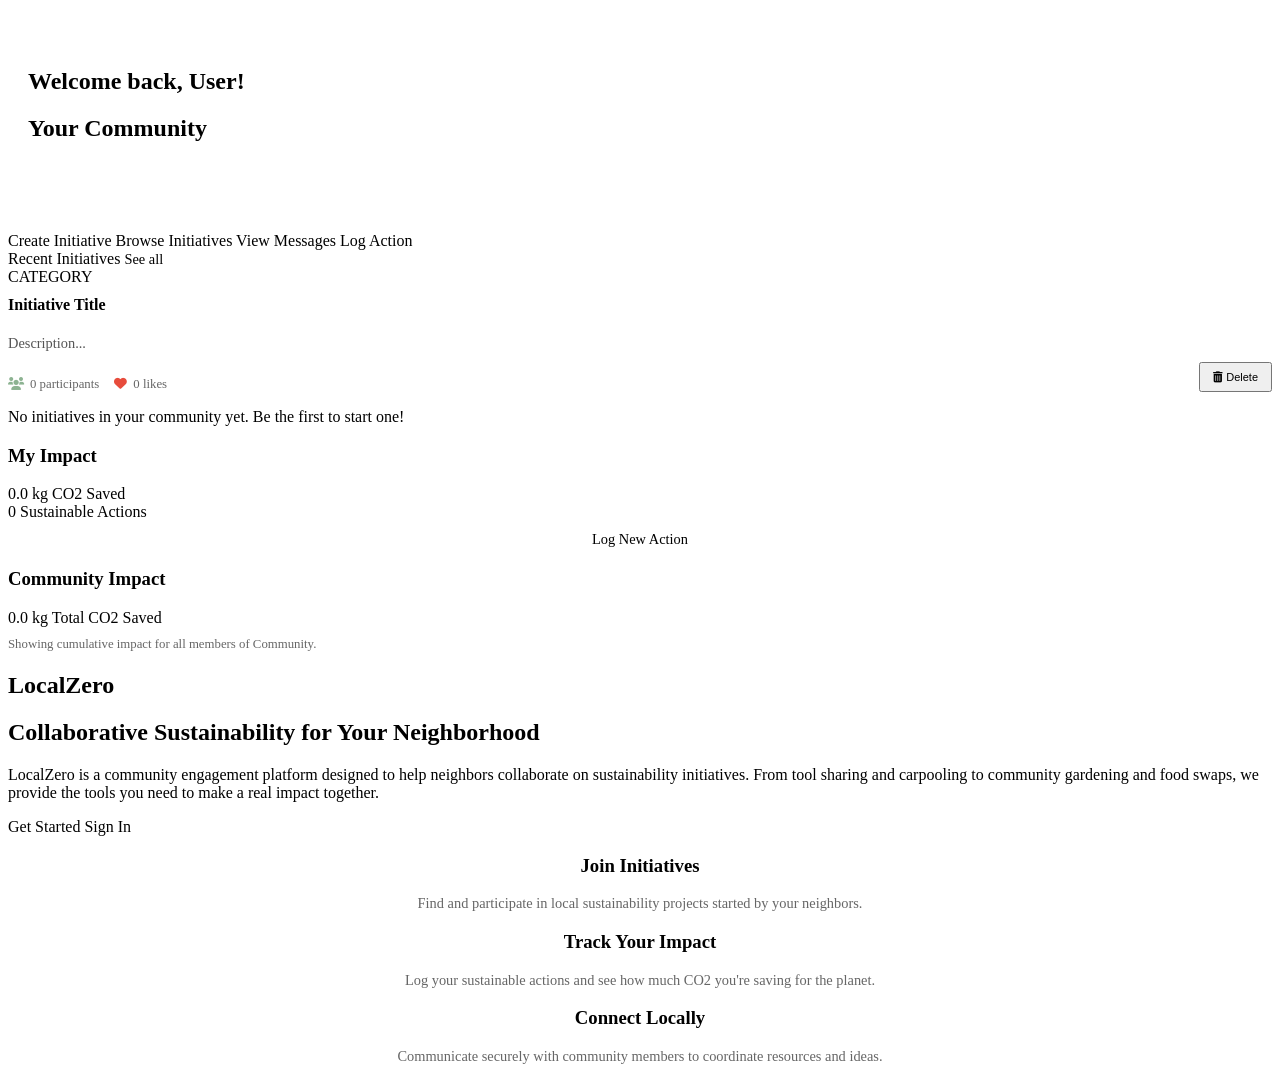
<file: src/main/resources/templates/index.html>
<!DOCTYPE html>
<html lang="en" xmlns:th="http://www.thymeleaf.org" xmlns:sec="http://www.thymeleaf.org/extras/spring-security">
<head>
    <meta charset="UTF-8">
    <meta name="viewport" content="width=device-width, initial-scale=1.0">
    <title>LocalZero - Home Page</title>
    <link rel="stylesheet" href="https://cdnjs.cloudflare.com/ajax/libs/font-awesome/6.0.0/css/all.min.css">
    <link rel="stylesheet" th:href="@{/navbar.css}">
    <link rel="stylesheet" th:href="@{/styles.css}">
    <link rel="stylesheet" th:href="@{/css/messaging.css}">
    <meta name="_csrf" th:content="${_csrf.token}"/>
    <meta name="_csrf_header" th:content="${_csrf.headerName}"/>
</head>
<body>
<nav th:replace="~{fragments/navbar :: navbar}"></nav>

<div class="homepage-container">
    
    <!-- AUTHENTICATED VIEW -->
    <div sec:authorize="isAuthenticated()">
        <section class="hero-section" style="padding: 40px 20px; margin-bottom: 30px;">
            <h1>Welcome back, <span th:text="${username}">User</span>!</h1>
            <h2 th:text="${communityName}">Your Community</h2>
        </section>

        <div class="quick-actions">
            <a th:href="@{/initiatives/create}" class="btn-primary">Create Initiative</a>
            <a th:href="@{/initiatives}" class="btn-secondary">Browse Initiatives</a>
            <a th:href="@{/messages/inbox}" class="btn-secondary">View Messages</a>
            <a th:href="@{/actions/log}" class="btn-secondary">Log Action</a>
        </div>

        <div class="dashboard-layout">
            <main>
                <div class="section-title">
                    <span>Recent Initiatives</span>
                    <a th:href="@{/initiatives}" style="font-size: 0.9rem; color: var(--dark-green-color);">See all</a>
                </div>

                <div class="initiative-preview-list">
                    <div th:each="initiative : ${recentInitiatives}" 
                         class="mini-initiative-card" 
                         th:onclick="|window.location.href='@{/initiatives}'|">
                        
                        <span class="category-tag" th:text="${initiative.category.displayName}">CATEGORY</span>
                        <h4 th:text="${initiative.title}" style="margin-top: 10px;">Initiative Title</h4>
                        <p th:text="${#strings.abbreviate(initiative.description, 80)}" style="font-size: 0.9rem; color: #555; margin: 10px 0;">Description...</p>
                        
                        <div style="display: flex; justify-content: space-between; align-items: flex-end; margin-top: auto;">
                            <div class="stats" style="display: flex; gap: 15px;">
                                <div class="metric" style="display: flex; align-items: center; gap: 6px; font-size: 0.8rem; color: #666;">
                                    <i class="fas fa-users" style="color: #8DB392;"></i>
                                    <span th:text="${initiative.participants.size()} + ' participants'">0 participants</span>
                                </div>
                                <div class="metric" style="display: flex; align-items: center; gap: 6px; font-size: 0.8rem; color: #666;">
                                    <i class="fas fa-heart" style="color: #e74c3c;"></i>
                                    <span th:text="${initiative.likes.size()} + ' likes'">0 likes</span>
                                </div>
                            </div>

                            <!-- Admin Action (Delete) - Click propagation stopped to prevent redirection -->
                            <div class="admin-actions" 
                                 th:if="${initiative.createdBy?.username == #authentication.name or (#authorization.expression('hasRole(''REPRESENTATIVE'')') and initiative.community.id == #authentication.principal.communityId)}"
                                 onclick="event.stopPropagation();">
                                <form th:action="@{/initiatives/{id}/delete(id=${initiative.id})}" method="post"
                                      onsubmit="return confirm('Vill du verkligen ta bort detta initiativ?');" 
                                      style="margin: 0;">
                                    <button type="submit" class="btn-admin-action delete" style="height: 30px; padding: 0 12px; font-size: 11px; min-width: auto;">
                                        <i class="fas fa-trash-alt"></i>
                                        <span>Delete</span>
                                    </button>
                                </form>
                            </div>
                        </div>
                    </div>
                    
                    <div th:if="${#lists.isEmpty(recentInitiatives)}" class="empty-state">
                        <p>No initiatives in your community yet. Be the first to start one!</p>
                    </div>
                </div>
            </main>

            <aside>
                <div class="impact-card">
                    <h3>My Impact</h3>
                    <div class="impact-stat">
                        <span class="stat-value"><span th:text="${#numbers.formatDecimal(totalCarbonSaving, 1, 1)}">0.0</span> kg</span>
                        <span class="stat-label">CO2 Saved</span>
                    </div>
                    <div class="impact-stat">
                        <span class="stat-value" th:text="${totalActions}">0</span>
                        <span class="stat-label">Sustainable Actions</span>
                    </div>
                    <a th:href="@{/actions/log}" class="btn-primary" style="display: block; text-align: center; margin-top: 10px; font-size: 0.9rem;">Log New Action</a>
                </div>

                <div class="impact-card" th:if="${isRepresentative}" style="margin-top: 20px; border-color: var(--dark-green-color);">
                    <h3>Community Impact</h3>
                    <div class="impact-stat">
                        <span class="stat-value" style="color: var(--dark-green-color);"><span th:text="${#numbers.formatDecimal(communityCarbonSaving, 1, 1)}">0.0</span> kg</span>
                        <span class="stat-label">Total CO2 Saved</span>
                    </div>
                    <p style="font-size: 0.8rem; color: #666; margin-top: 10px;">Showing cumulative impact for all members of <span th:text="${communityName}">Community</span>.</p>
                </div>
            </aside>
        </div>
    </div>

    <!-- UNAUTHENTICATED VIEW -->
    <div sec:authorize="!isAuthenticated()" class="guest-landing">
        <section class="hero-section">
            <h1>LocalZero</h1>
            <h2>Collaborative Sustainability for Your Neighborhood</h2>
            
            <div class="about-text">
                <p>LocalZero is a community engagement platform designed to help neighbors collaborate on sustainability initiatives. From tool sharing and carpooling to community gardening and food swaps, we provide the tools you need to make a real impact together.</p>
            </div>

            <div class="cta-buttons">
                <a th:href="@{/auth/register}" class="btn-primary">Get Started</a>
                <a th:href="@{/auth/login}" class="btn-secondary">Sign In</a>
            </div>
        </section>

        <div class="dashboard-layout" style="grid-template-columns: repeat(auto-fit, minmax(300px, 1fr));">
            <div class="impact-card" style="text-align: center;">
                <h3>Join Initiatives</h3>
                <p style="font-size: 0.9rem; color: #666;">Find and participate in local sustainability projects started by your neighbors.</p>
            </div>
            <div class="impact-card" style="text-align: center;">
                <h3>Track Your Impact</h3>
                <p style="font-size: 0.9rem; color: #666;">Log your sustainable actions and see how much CO2 you're saving for the planet.</p>
            </div>
            <div class="impact-card" style="text-align: center;">
                <h3>Connect Locally</h3>
                <p style="font-size: 0.9rem; color: #666;">Communicate securely with community members to coordinate resources and ideas.</p>
            </div>
        </div>
    </div>

</div>

</body>
</html>
</file>
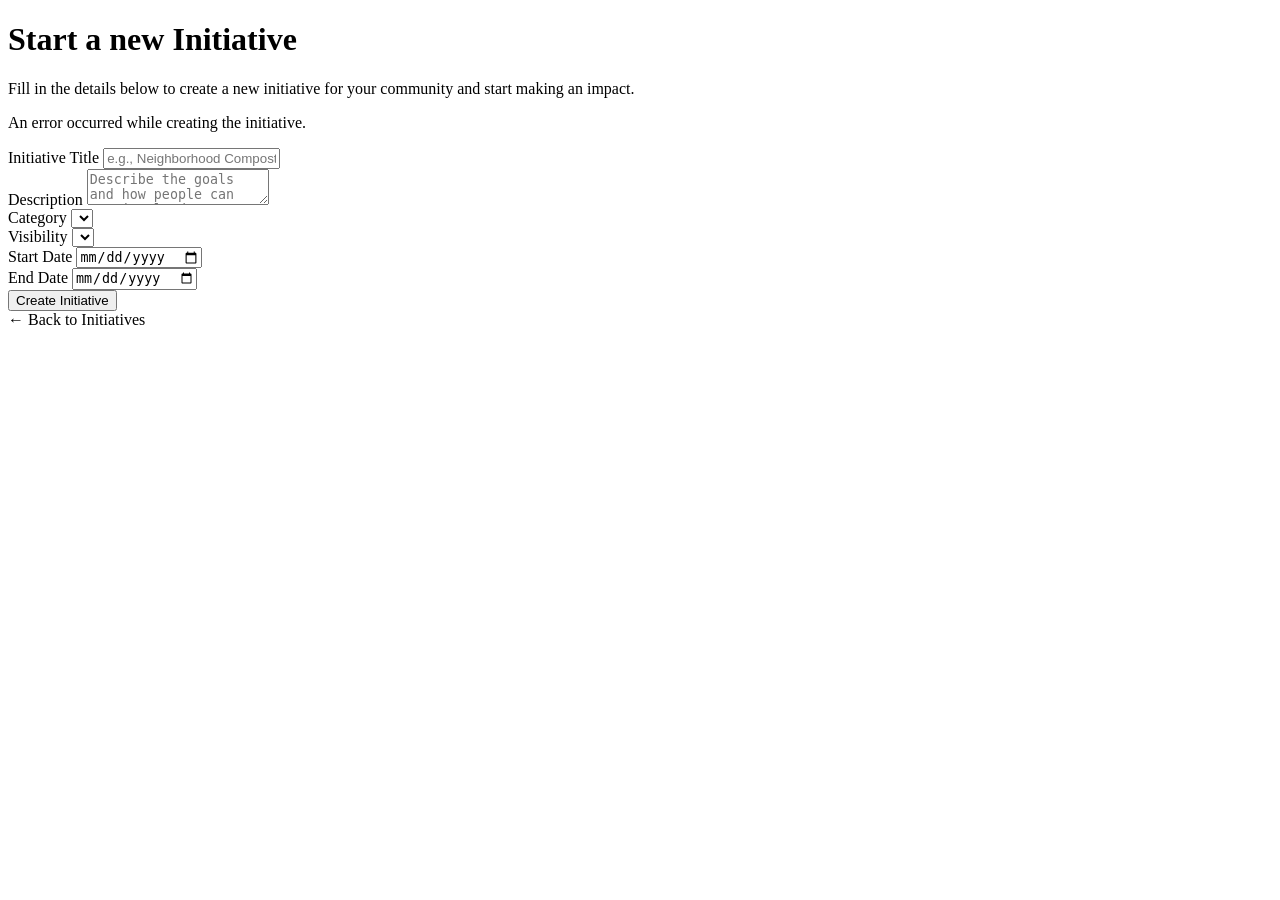
<file: src/main/resources/templates/create-initiative.html>
<!DOCTYPE html>
<html xmlns:th="http://www.thymeleaf.org" lang="en">
<head>
    <meta charset="UTF-8">
    <meta name="viewport" content="width=device-width, initial-scale=1.0">
    <title>Start a new Initiative - LocalZero</title>
    <link rel="stylesheet" href="https://cdnjs.cloudflare.com/ajax/libs/font-awesome/6.0.0/css/all.min.css">
    <link rel="stylesheet" th:href="@{/styles.css}">
    <link rel="stylesheet" th:href="@{/navbar.css}">
    <link rel="stylesheet" th:href="@{/css/messaging.css}">
    <link rel="preconnect" href="https://fonts.googleapis.com">
    <link rel="preconnect" href="https://fonts.gstatic.com" crossorigin>
    <link href="https://fonts.googleapis.com/css2?family=Inter:wght@300;400;500;600&display=swap" rel="stylesheet">
    <meta name="_csrf" th:content="${_csrf.token}"/>
    <meta name="_csrf_header" th:content="${_csrf.headerName}"/>
</head>
<body>
<nav th:replace="~{fragments/navbar :: navbar}"></nav>

<div class="initiative-form-container">
    <h1>Start a new Initiative</h1>
    <p class="description-text">Fill in the details below to create a new initiative for your community and start making an impact.</p>

    <div th:if="${param.error}" class="error-container">
        <p th:text="${param.error}">An error occurred while creating the initiative.</p>
    </div>

    <form th:action="@{/initiatives/create}" th:object="${initiativeDto}" method="post">
        <div class="form-group">
            <label for="title">Initiative Title</label>
            <input type="text" id="title" th:field="*{title}" placeholder="e.g., Neighborhood Composting" required>
        </div>

        <div class="form-group">
            <label for="description">Description</label>
            <textarea id="description" th:field="*{description}" placeholder="Describe the goals and how people can get involved..."
                      required></textarea>
        </div>

        <div class="form-row">
            <div class="form-group">
                <label for="category">Category</label>
                <select id="category" th:field="*{category}">
                    <option th:each="cat : ${T(se.mau.localzero.domain.Category).values()}"
                            th:value="${cat}" th:text="${cat.displayName}"></option>
                </select>
            </div>

            <div class="form-group">
                <label for="visibility">Visibility</label>
                <select id="visibility" th:field="*{visibility}" required>
                    <option th:each="vis : ${T(se.mau.localzero.domain.Visibility).values()}"
                            th:value="${vis}" th:text="${vis.displayName}"></option>
                </select>
            </div>
        </div>

        <div class="form-row">
            <div class="form-group">
                <label for="startDate">Start Date</label>
                <input type="date" id="startDate" th:field="*{startDate}" required>
            </div>
            <div class="form-group">
                <label for="endDate">End Date</label>
                <input type="date" id="endDate" th:field="*{endDate}" required>
            </div>
        </div>

        <button type="submit" class="btn-submit">Create Initiative</button>
    </form>
    
    <a th:href="@{/initiatives}" class="footer-link">← Back to Initiatives</a>
</div>

</body>
</html>
</file>
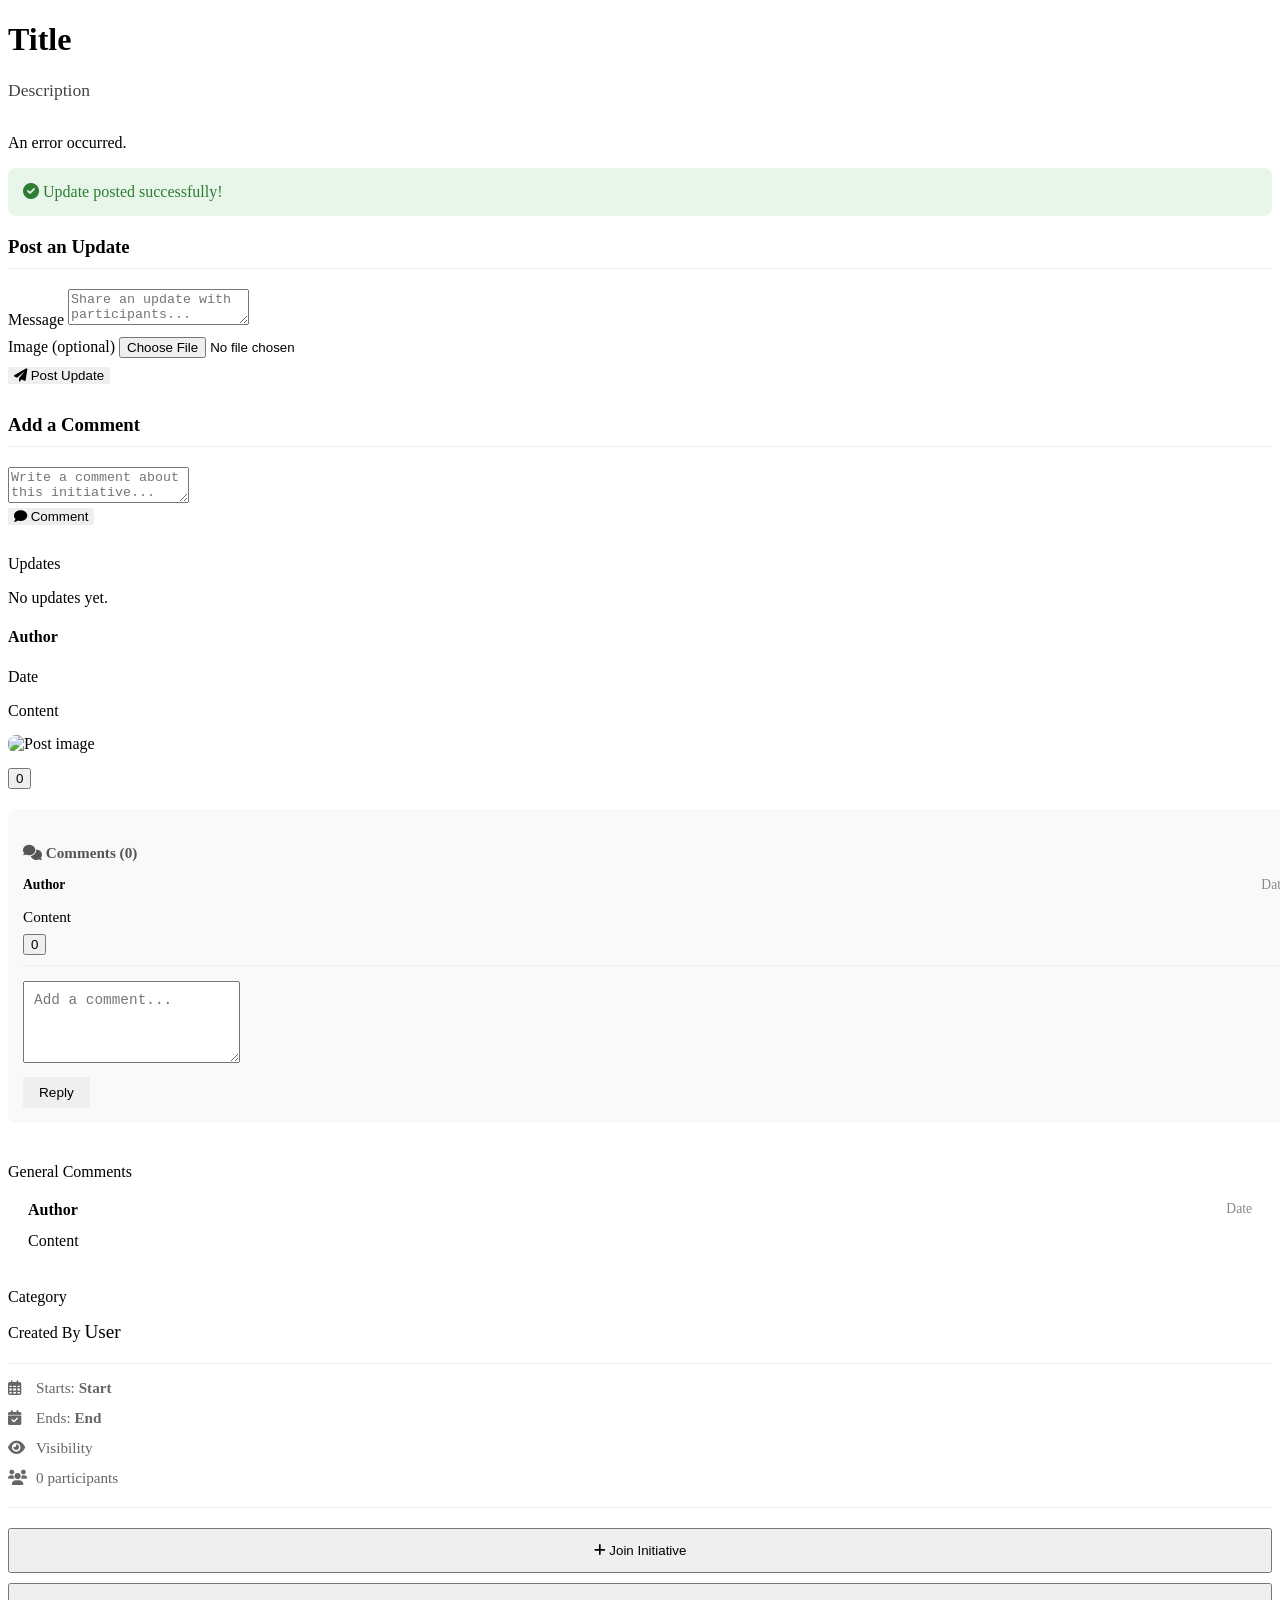
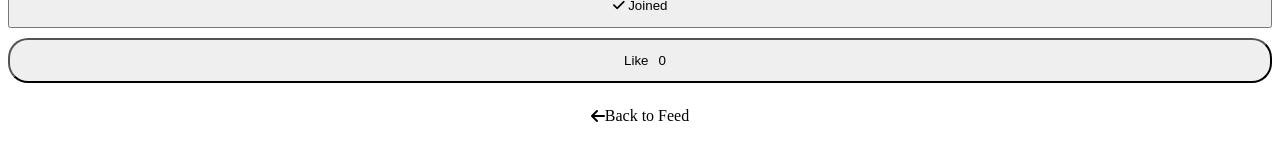
<file: src/main/resources/templates/initiative-detail.html>
<!DOCTYPE html>
<html xmlns:th="http://www.thymeleaf.org" lang="en">
<head>
    <meta charset="UTF-8">
    <meta name="viewport" content="width=device-width, initial-scale=1.0">
    <title th:text="${initiative.title}">Initiative Detail</title>
    <link rel="stylesheet" href="https://cdnjs.cloudflare.com/ajax/libs/font-awesome/6.0.0/css/all.min.css">
    <link rel="stylesheet" th:href="@{/navbar.css}">
    <link rel="stylesheet" th:href="@{/styles.css}">
    <link rel="stylesheet" th:href="@{/css/messaging.css}">
</head>
<body>
<div th:replace="~{fragments/navbar :: navbar}"></div>

<div class="homepage-container">
    <div class="dashboard-layout">
        <main>
            <div class="initiative-header-section" style="margin-bottom: 30px;">
                <h1 th:text="${initiative.title}" style="color: var(--dark-green-color); margin-bottom: 10px;">Title</h1>
                <p th:text="${initiative.description}" style="font-size: 1.1rem; line-height: 1.6; color: #444;">Description</p>
            </div>

            <div th:if="${param.error}" class="error-container">
                <p th:text="${param.error}">An error occurred.</p>
            </div>
            <div th:if="${param.posted}" class="success-message" style="background: #e8f5e9; color: #2e7d32; padding: 15px; border-radius: 8px; margin-bottom: 20px;">
                <p style="margin:0;"><i class="fas fa-check-circle"></i> Update posted successfully!</p>
            </div>

            <!-- Owner: Post an Update -->
            <div class="impact-card" th:if="${currentUser != null and initiative.createdBy == currentUser}" style="margin-bottom: 30px;">
                <h3 style="border-bottom: 1px solid #eee; padding-bottom: 10px; margin-bottom: 20px;">Post an Update</h3>
                <form th:action="@{/initiatives/{id}/posts(id=${initiative.id})}" th:object="${postDto}" method="post" enctype="multipart/form-data">
                    <div class="form-group">
                        <label for="content">Message</label>
                        <textarea id="content" th:field="*{content}" placeholder="Share an update with participants..." required maxlength="5000"></textarea>
                    </div>
                    <div class="form-group">
                        <label for="image">Image (optional)</label>
                        <input type="file" id="image" th:field="*{image}" accept="image/*" style="padding: 8px 0;">
                    </div>
                    <button type="submit" class="btn-primary" style="border:none; cursor:pointer; width: auto;">
                        <i class="fas fa-paper-plane"></i> Post Update
                    </button>
                </form>
            </div>

            <!-- Non-owner: Add a Comment on the initiative -->
            <div class="impact-card" th:if="${currentUser != null and initiative.createdBy != currentUser}" style="margin-bottom: 30px;">
                <h3 style="border-bottom: 1px solid #eee; padding-bottom: 10px; margin-bottom: 20px;">Add a Comment</h3>
                <form th:action="@{/initiatives/{id}/comments(id=${initiative.id})}" method="post">
                    <div class="form-group">
                        <textarea name="content" placeholder="Write a comment about this initiative..." required maxlength="3000"></textarea>
                    </div>
                    <button type="submit" class="btn-primary" style="border:none; cursor:pointer; width: auto;">
                        <i class="fas fa-comment"></i> Comment
                    </button>
                </form>
            </div>

            <!-- Updates feed -->
            <div class="posts-feed">
                <div class="section-title">
                    <span>Updates</span>
                </div>
                
                <div th:if="${#lists.isEmpty(posts)}" class="empty-state">
                    <p>No updates yet.</p>
                </div>

                <div th:each="post : ${posts}" class="initiative-card" style="max-width: none; margin-bottom: 25px;">
                    <div class="card-header">
                        <div class="header-text">
                            <h4 th:text="${post.author.username}">Author</h4>
                            <p class="meta-info" th:text="${#temporals.format(post.createdAt, 'dd MMMM yyyy HH:mm')}">Date</p>
                        </div>
                    </div>
                    <div class="card-body">
                        <p th:text="${post.content}" style="white-space: pre-wrap; margin-bottom: 15px;">Content</p>
                        <img th:if="${post.imageData != null}" th:src="@{/posts/{id}/image(id=${post.id})}" 
                             class="post-image" alt="Post image" style="max-width: 100%; border-radius: 8px; margin-bottom: 15px;">
                    </div>

                    <div class="card-footer" style="flex-direction: column; align-items: flex-start;">
                        <div class="engagement">
                            <form th:action="@{/initiatives/{iid}/posts/{pid}/likes(iid=${initiative.id},pid=${post.id})}" method="post" class="like-form">
                                <button type="submit" class="like-btn" th:classappend="${likedPostIds != null && likedPostIds.contains(post.id)} ? 'liked' : ''">
                                    <i th:class="${likedPostIds != null && likedPostIds.contains(post.id)} ? 'fas fa-thumbs-up' : 'far fa-thumbs-up'"></i>
                                    <span class="like-count" th:text="${#sets.size(post.likes)}">0</span>
                                </button>
                            </form>
                        </div>

                        <div class="comments-section" style="width: 100%; margin-top: 20px; background: #f9f9f9; padding: 15px; border-radius: 8px;">
                            <h4 style="font-size: 0.95rem; margin-bottom: 15px; color: #555;">
                                <i class="fas fa-comments"></i> Comments (<span th:text="${#sets.size(post.comments)}">0</span>)
                            </h4>
                            
                            <div th:each="comment : ${post.comments}" class="comment-item" style="margin-bottom: 15px; padding-bottom: 10px; border-bottom: 1px solid #eee;">
                                <div class="comment-meta" style="font-size: 0.85rem; display: flex; justify-content: space-between; margin-bottom: 5px;">
                                    <strong th:text="${comment.author.username}" style="color: var(--dark-green-color);">Author</strong>
                                    <span th:text="${#temporals.format(comment.createdAt, 'dd MMM HH:mm')}" style="color: #888;">Date</span>
                                </div>
                                <p th:text="${comment.content}" style="font-size: 0.95rem; margin-bottom: 8px;">Content</p>
                                <form th:action="@{/initiatives/{iid}/posts/{pid}/comments/{cid}/likes(iid=${initiative.id},pid=${post.id},cid=${comment.id})}" method="post" class="like-form">
                                    <button type="submit" class="like-btn small" th:classappend="${likedCommentIds != null && likedCommentIds.contains(comment.id)} ? 'liked' : ''">
                                        <i th:class="${likedCommentIds != null && likedCommentIds.contains(comment.id)} ? 'fas fa-thumbs-up' : 'far fa-thumbs-up'"></i>
                                        <span class="like-count" th:text="${commentLikeCounts != null ? commentLikeCounts.get(comment.id) : 0}">0</span>
                                    </button>
                                </form>
                            </div>

                            <form th:if="${currentUser != null}" th:action="@{/initiatives/{iid}/posts/{pid}/comments(iid=${initiative.id},pid=${post.id})}" method="post" style="margin-top: 15px;">
                                <div class="form-group" style="margin-bottom: 10px;">
                                    <textarea name="content" placeholder="Add a comment..." required maxlength="3000" style="min-height: 60px; font-size: 0.9rem; padding: 10px;"></textarea>
                                </div>
                                <button type="submit" class="btn-primary" style="padding: 8px 16px; font-size: 0.85rem; border:none; cursor:pointer; width: auto;">Reply</button>
                            </form>
                        </div>
                    </div>
                </div>
            </div>

            <!-- Initiative Comments (visible to everyone) -->
            <div class="initiative-comments-feed" th:if="${!#lists.isEmpty(initiativeComments)}">
                <div class="section-title" style="margin-top: 40px;">
                    <span>General Comments</span>
                </div>
                <div th:each="comment : ${initiativeComments}" class="impact-card" style="margin-bottom: 15px; padding: 20px;">
                    <div style="display: flex; justify-content: space-between; margin-bottom: 10px;">
                        <strong th:text="${comment.author.username}" style="color: var(--dark-green-color);">Author</strong>
                        <span th:text="${#temporals.format(comment.createdAt, 'dd MMMM yyyy HH:mm')}" style="font-size: 0.85rem; color: #888;">Date</span>
                    </div>
                    <p th:text="${comment.content}" style="margin: 0; line-height: 1.5;">Content</p>
                </div>
            </div>
        </main>

        <aside>
            <div class="impact-card">
                <div class="category-tag" th:text="${initiative.category}" style="margin-bottom: 15px;">Category</div>
                
                <div class="impact-stat" style="margin-top: 10px;">
                    <span class="stat-label">Created By</span>
                    <span class="stat-value" style="font-size: 1.2rem;" th:text="${initiative.createdBy.username}">User</span>
                </div>

                <div class="initiative-details-list" style="margin: 20px 0; border-top: 1px solid #eee; padding-top: 15px;">
                    <div style="display: flex; align-items: center; gap: 10px; margin-bottom: 12px; color: #666; font-size: 0.95rem;">
                        <i class="far fa-calendar-alt" style="width: 18px; color: var(--light-green-color);"></i>
                        <span>Starts: <strong th:text="${initiative.startDate}">Start</strong></span>
                    </div>
                    <div style="display: flex; align-items: center; gap: 10px; margin-bottom: 12px; color: #666; font-size: 0.95rem;">
                        <i class="fas fa-calendar-check" style="width: 18px; color: var(--light-green-color);"></i>
                        <span>Ends: <strong th:text="${initiative.endDate}">End</strong></span>
                    </div>
                    <div style="display: flex; align-items: center; gap: 10px; margin-bottom: 12px; color: #666; font-size: 0.95rem;">
                        <i class="fas fa-eye" style="width: 18px; color: var(--light-green-color);"></i>
                        <span th:text="${initiative.visibility}">Visibility</span>
                    </div>
                    <div style="display: flex; align-items: center; gap: 10px; margin-bottom: 12px; color: #666; font-size: 0.95rem;">
                        <i class="fas fa-users" style="width: 18px; color: var(--light-green-color);"></i>
                        <span th:text="${#sets.size(initiative.participants)} + ' participants'">0 participants</span>
                    </div>
                </div>

                <div class="sidebar-actions" style="display: flex; flex-direction: column; gap: 10px; margin-top: 20px; border-top: 1px solid #eee; padding-top: 20px;">
                    <!-- Join/Leave Form -->
                    <form th:if="${currentUser != null and !#sets.contains(initiative.participants, currentUser) and initiative.createdBy != currentUser}"
                          th:action="@{/initiatives/{id}/join(id=${initiative.id})}" method="post" style="width: 100%;">
                        <button type="submit" class="btn-join-action" style="width: 100%; height: 45px;">
                            <i class="fas fa-plus"></i> Join Initiative
                        </button>
                    </form>
                    <form th:if="${currentUser != null and #sets.contains(initiative.participants, currentUser)}"
                          th:action="@{/initiatives/{id}/leave(id=${initiative.id})}" method="post" style="width: 100%;">
                        <button type="submit" class="btn-join-action joined" style="width: 100%; height: 45px;">
                            <i class="fas fa-check"></i> <span>Joined</span>
                        </button>
                    </form>

                    <!-- Like Form -->
                    <form th:action="@{/initiatives/{id}/likes(id=${initiative.id})}" method="post" class="like-form" style="width: 100%;">
                        <button type="submit" class="btn-secondary" th:classappend="${userLikedInitiative != null && userLikedInitiative} ? 'liked' : ''" 
                                style="width: 100%; height: 45px; display: flex; justify-content: center; align-items: center; gap: 10px; cursor: pointer; border-radius: 20px;">
                            <i th:class="${userLikedInitiative != null && userLikedInitiative} ? 'fas fa-thumbs-up' : 'far fa-thumbs-up'"></i>
                            <span th:text="${userLikedInitiative != null && userLikedInitiative} ? 'Liked' : 'Like'">Like</span>
                            <span class="like-count" th:text="${initiativeLikeCount}">0</span>
                        </button>
                    </form>

                    <a th:href="@{/initiatives}" class="btn-secondary" style="width: 100%; height: 45px; display: flex; justify-content: center; align-items: center; text-decoration: none; border-radius: 20px; box-sizing: border-box;">
                        <i class="fas fa-arrow-left"></i> Back to Feed
                    </a>
                </div>
            </div>
        </aside>
    </div>
</div>
</body>
</html>
</file>
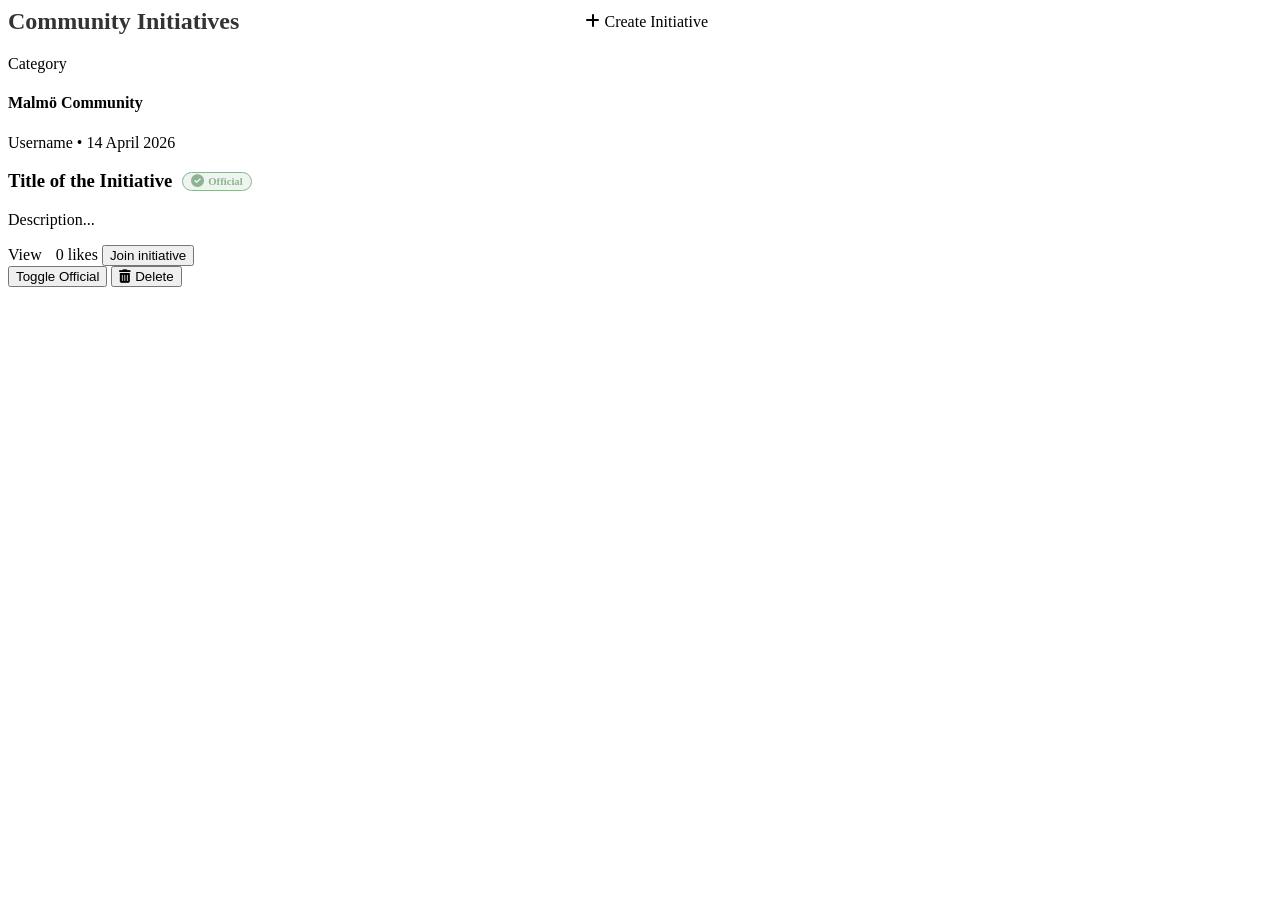
<file: src/main/resources/templates/initiative-list.html>
<!DOCTYPE html>
<html xmlns:th="http://www.thymeleaf.org">
<head>
    <meta charset="UTF-8">
    <title>Community Feed - LocalZero</title>
    <link rel="stylesheet" th:href="@{/styles.css}">
    <link rel="stylesheet" th:href="@{/navbar.css}">
    <link rel="stylesheet" th:href="@{/css/messaging.css}">
    <link rel="stylesheet" href="https://cdnjs.cloudflare.com/ajax/libs/font-awesome/6.0.0/css/all.min.css">

    <meta name="_csrf" th:content="${_csrf.token}"/>
    <meta name="_csrf_header" th:content="${_csrf.headerName}"/>
    <script th:src="@{/js/initiative.js}" defer></script>
    <style>
        .official-badge {
            color: #8DB392;
            background: #f0f4f0;
            padding: 2px 8px;
            border-radius: 12px;
            font-size: 0.8rem;
            display: flex;
            align-items: center;
            gap: 4px;
            border: 1px solid #8DB392;
        }
    </style>
</head>
<body>
<nav th:replace="~{fragments/navbar :: navbar}"></nav>

<div class="initiatives-feed">
    <div class="section-header" style="width: 100%; max-width: 700px; display: flex; justify-content: space-between; align-items: center; margin-bottom: 20px;">
        <h2 style="margin: 0; color: #333;">Community Initiatives</h2>
        <a th:href="@{/initiatives/create}" class="btn-primary" style="text-decoration: none;">
            <i class="fas fa-plus"></i> Create Initiative
        </a>
    </div>

    <div th:each="init : ${initiatives}" class="initiative-card">
        <span class="category-tag" th:text="${init.category.displayName}">Category</span>
        <div class="card-header">
            <div class="header-text">
                <h4 th:text="${init.community.name}">Malmö Community</h4>
                <p class="meta-info">
                    <span th:text="${init.createdBy?.username}">Username</span> •
                    <span th:text="${#temporals.format(init.createdAt, 'dd MMMM yyyy')}">14 April 2026</span>
                </p>
            </div>
        </div>

        <div class="card-body">
            <h3 style="display: flex; align-items: center; gap: 10px;">
                <span th:text="${init.title}">Title of the Initiative</span>
                <span th:if="${init.official}" class="official-badge" title="Official Community Initiative">
                    <i class="fas fa-check-circle"></i>
                    <small>Official</small>
                </span>
            </h3>
            <p th:text="${init.description}">Description...</p>
        </div>

        <div class="card-footer">
            <div class="engagement">
                <a th:href="@{/initiatives/{id}(id=${init.id})}" class="btn-details" style="text-decoration: none; margin-right: 10px;">View</a>
               <span class="metric like-container" th:data-id="${init.id}" onclick="toggleLike(this)">
            <i th:class="${likedInitiativeIds != null && likedInitiativeIds.contains(init.id)} ? 'fas fa-thumbs-up heart-icon liked' : 'far fa-thumbs-up heart-icon'"></i>
            <span class="like-count" th:text="${init.likes.size()}">0</span> likes
       </span>

                <button th:class="${init.participants.contains(#authentication.principal.user) ? 'btn-join-action joined' : 'btn-join-action'}"
                        th:data-id="${init.id}" onclick="toggleJoin(this)">
                    <i th:class="${init.participants.contains(#authentication.principal.user) ? 'fas fa-check' : 'fas fa-plus'}"></i>
                    <span th:text="${init.participants.contains(#authentication.principal.user) ? 'Joined' : 'Join initiative'}">Join initiative</span>
                </button>

                <div class="admin-actions" th:if="${init.createdBy?.username == #authentication.name or (#authorization.expression('hasRole(''REPRESENTATIVE'')') and init.community.id == #authentication.principal.communityId)}">
                    <!-- Toggle Official (Only for Representatives) -->
                    <form th:if="${#authorization.expression('hasRole(''REPRESENTATIVE'')') and init.community.id == #authentication.principal.communityId}"
                          th:action="@{/initiatives/{id}/toggle-official(id=${init.id})}" method="post" style="display: inline;">
                        <button type="submit" class="btn-admin-action official">
                            <i th:class="${init.official ? 'fas fa-times-circle' : 'fas fa-check-circle'}"></i>
                            <span th:text="${init.official ? 'Unmark Official' : 'Mark Official'}">Toggle Official</span>
                        </button>
                    </form>

                    <form th:action="@{/initiatives/{id}/delete(id=${init.id})}" method="post"
                          onsubmit="return confirm('Vill du verkligen ta bort detta initiativ?');" style="display: inline;">
                        <button type="submit" class="btn-admin-action delete">
                            <i class="fas fa-trash-alt"></i>
                            <span>Delete</span>
                        </button>
                    </form>
                </div>
            </div>
        </div>
    </div>
</div>

</body>
</html>
</file>
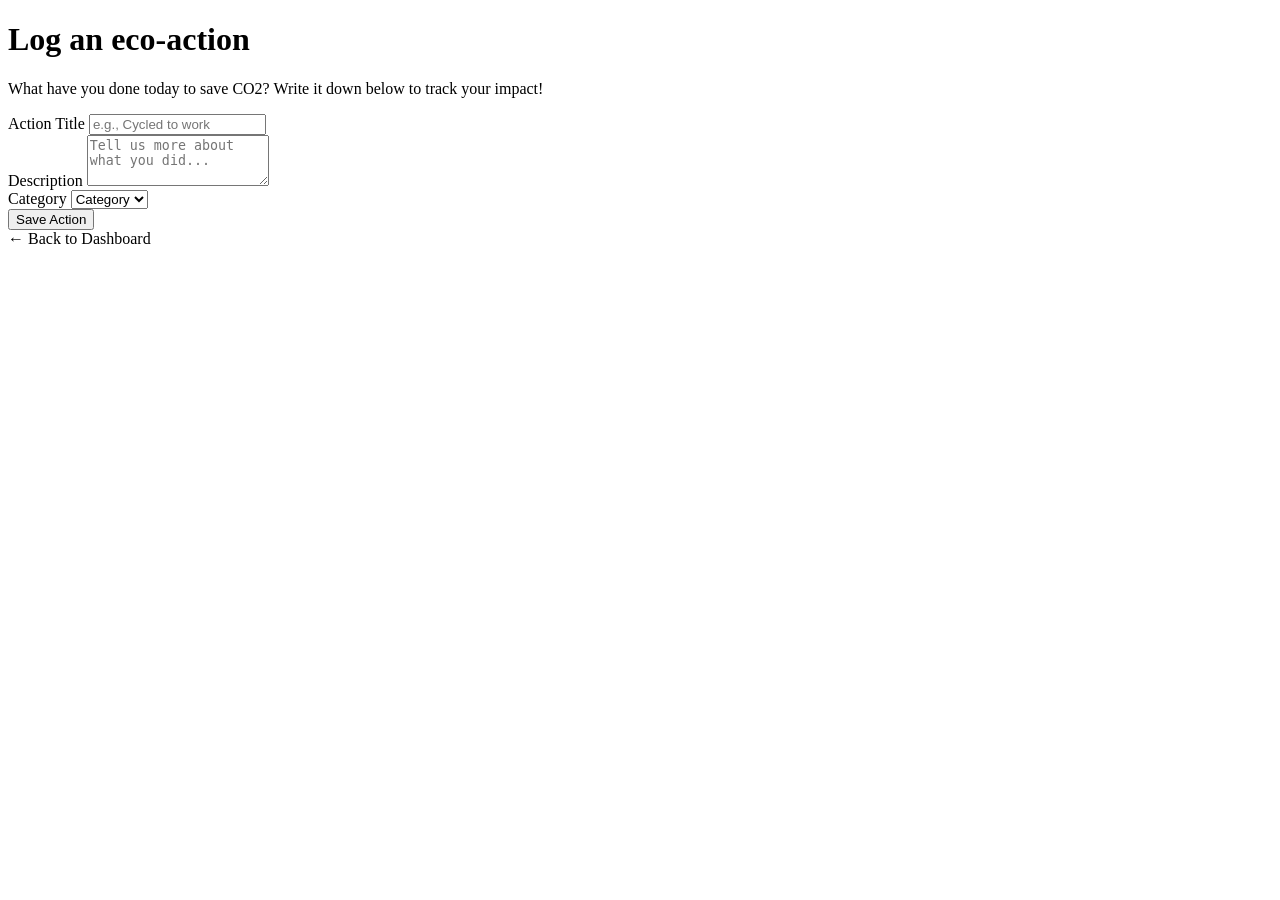
<file: src/main/resources/templates/log-action.html>
<!DOCTYPE html>
<html xmlns:th="http://www.thymeleaf.org">
<head>
    <title>LocalZero - Log eco-action</title>
    <link rel="stylesheet" href="https://cdnjs.cloudflare.com/ajax/libs/font-awesome/6.0.0/css/all.min.css">
    <link rel="stylesheet" th:href="@{/styles.css}">
    <link rel="stylesheet" th:href="@{/navbar.css}">
    <link rel="stylesheet" th:href="@{/css/messaging.css}">
    <meta name="_csrf" th:content="${_csrf.token}"/>
    <meta name="_csrf_header" th:content="${_csrf.headerName}"/>
</head>
<body>

<nav th:replace="~{fragments/navbar :: navbar}"></nav>

<div class="initiative-form-container">
    <h1>Log an eco-action</h1>
    <p class="description-text">What have you done today to save CO2? Write it down below to track your impact!</p>

    <form th:action="@{/actions/log}" th:object="${sustainabilityActionDto}" method="post">

        <div class="form-group">
            <label for="title">Action Title</label>
            <input type="text" id="title" th:field="*{title}" placeholder="e.g., Cycled to work" required />
        </div>

        <div class="form-group">
            <label for="description">Description</label>
            <textarea id="description" th:field="*{description}" rows="3" placeholder="Tell us more about what you did..."></textarea>
        </div>

        <div class="form-group">
            <label for="category">Category</label>
            <select id="category" th:field="*{category}">
                <option th:each="cat : ${categories}"
                        th:value="${cat}"
                        th:text="${cat.displayName}">Category</option>
            </select>
        </div>

        <button type="submit" class="btn-submit">Save Action</button>
    </form>
    
    <a th:href="@{/}" class="footer-link">← Back to Dashboard</a>
</div>

</body>
</html>
</file>
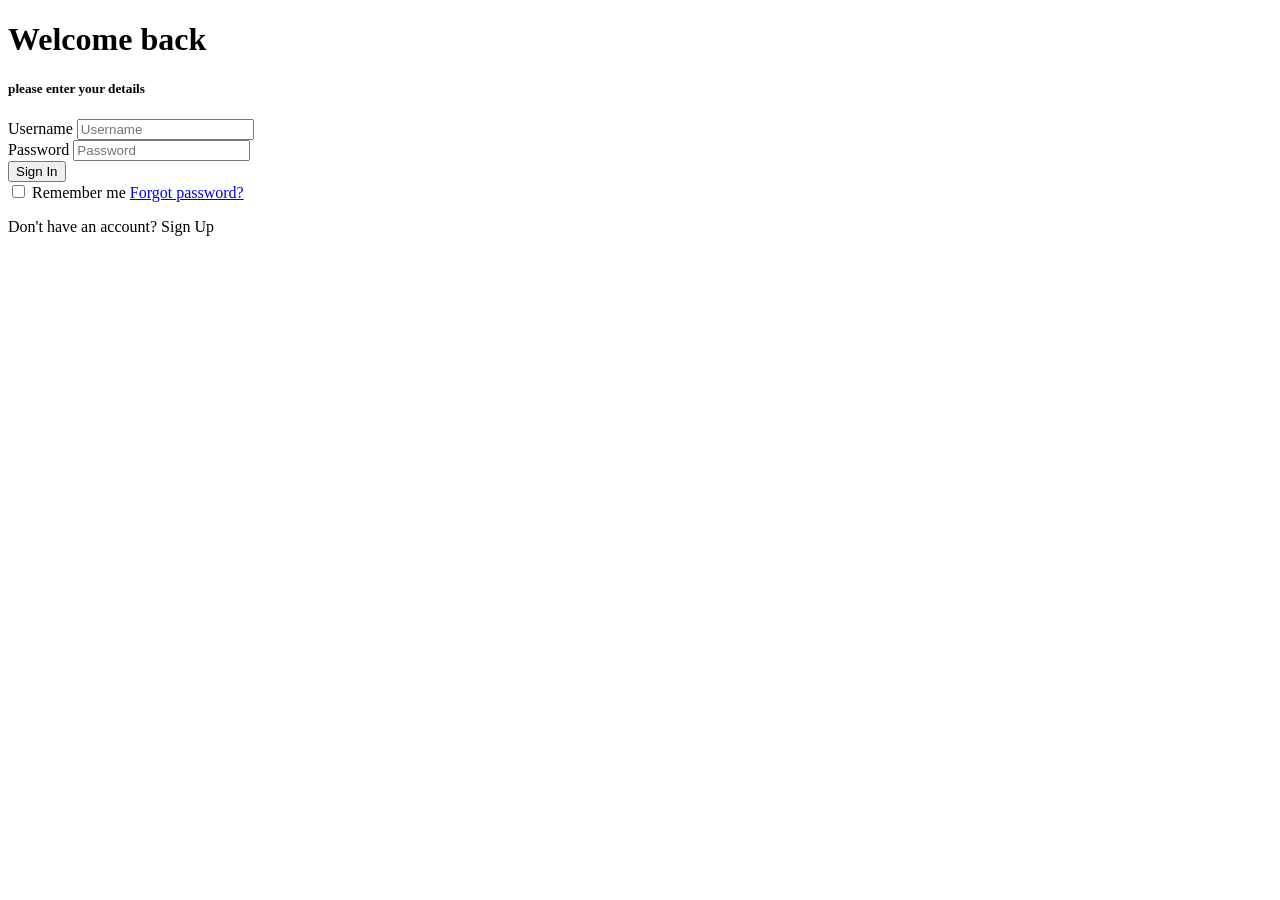
<file: src/main/resources/templates/login.html>
<!DOCTYPE html>
<html lang="en" xmlns:th="http://www.thymeleaf.org">
<head>
    <meta charset="UTF-8">
    <title>Log in - LocalZero</title>
    <link rel="stylesheet" th:href="@{/styles.css}">

    <meta name="_csrf" th:content="${_csrf.token}"/>
    <meta name="_csrf_header" th:content="${_csrf.headerName}"/>
</head>

<body>
<form th:action="@{/auth/login}" method="post">
    <div class="center-screen-wrapper">
        <div class="box">
            <h1>Welcome back</h1>
            <h5>please enter your details </h5>

            <div class="input-group">
                <label for="username">Username</label>
                <input type="text" id="username" name="username" placeholder="Username" required/>
            </div>

            <div class="input-group">
                <label for="password">Password</label>
                <input type="password" id="password" name="password" placeholder="Password" required/>
            </div>

            <button type="submit" class="login-btn">Sign In</button>
            <div class="options-row">
                <label class="remember-me">
                    <input type="checkbox" name="remember"> Remember me
                </label>
                <a href="@/auth/forgot-password" class="forgot-password">Forgot password?</a>
            </div>  <!vet ej om vi ska implementera forgot password, men designen kan finnas >

            <p>Don't have an account? <a id="signup" th:href="@{/auth/register}">Sign Up</a></p>
        </div>
    </div>

</form>
</body>
</html>
</file>
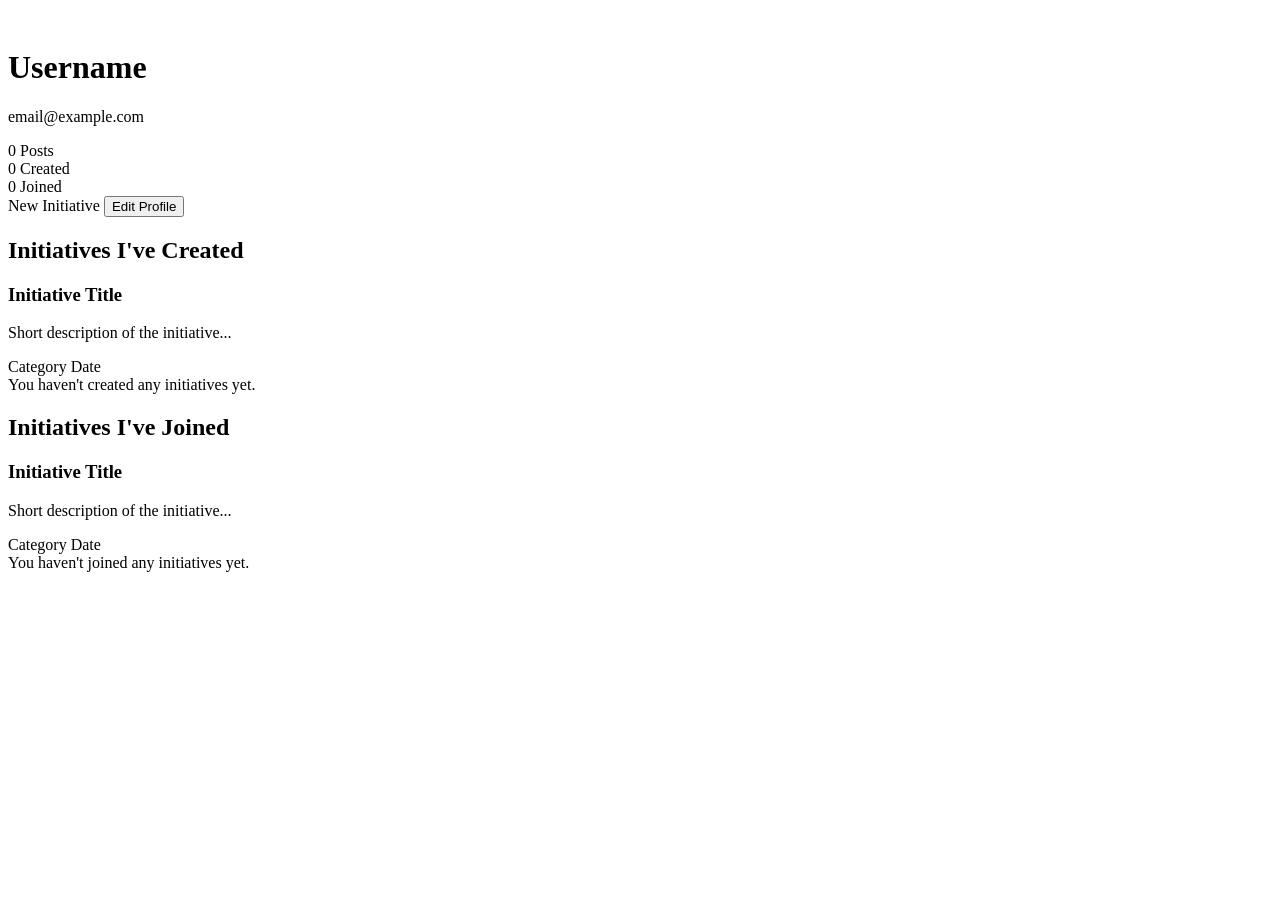
<file: src/main/resources/templates/profile.html>
<!DOCTYPE html>
<html lang="en" xmlns:th="http://www.thymeleaf.org" xmlns:sec="http://www.thymeleaf.org/extras/spring-security">
<head>
    <meta charset="UTF-8">
    <meta name="viewport" content="width=device-width, initial-scale=1.0">
    <title>My Profile - LocalZero</title>
    <link rel="stylesheet" href="https://cdnjs.cloudflare.com/ajax/libs/font-awesome/6.0.0/css/all.min.css">
    <link rel="stylesheet" th:href="@{/navbar.css}">
    <link rel="stylesheet" th:href="@{/styles.css}">
    <link rel="stylesheet" th:href="@{/css/messaging.css}">
    <meta name="_csrf" th:content="${_csrf.token}"/>
    <meta name="_csrf_header" th:content="${_csrf.headerName}"/>
</head>

<body>
<nav th:replace="~{fragments/navbar :: navbar}"></nav>

<div class="homepage-container">
    <div class="profile-container" style="padding-top: 20px;">

        <div class="profile-header">
            <div class="profile-user-info">
                <h1 th:text="${profile.username}">Username</h1>
                <p th:text="${profile.email}">email@example.com</p>

                <div class="profile-stats">
                    <div class="profile-stat-item">
                        <span class="profile-stat-value" th:text="${profile.postCount}">0</span>
                        <span class="profile-stat-label">Posts</span>
                    </div>
                    <div class="profile-stat-item">
                        <span class="profile-stat-value" th:text="${profile.createdInitiativeCount}">0</span>
                        <span class="profile-stat-label">Created</span>
                    </div>
                    <div class="profile-stat-item">
                        <span class="profile-stat-value" th:text="${profile.initiativeCount}">0</span>
                        <span class="profile-stat-label">Joined</span>
                    </div>
                </div>
            </div>

            <div class="profile-actions">
                <a th:href="@{/initiatives/create}" class="btn-primary">New Initiative</a>
                <button class="btn-secondary">Edit Profile</button>
            </div>
        </div>

        <div class="profile-section">
            <h2>Initiatives I've Created</h2>
            <div th:if="${not #lists.isEmpty(profile.createdInitiatives)}" class="profile-initiative-grid">
                <a th:each="initiative : ${profile.createdInitiatives}"
                   th:href="@{/initiatives/{id}(id=${initiative.id})}"
                   class="profile-initiative-card">
                    <h3 th:text="${initiative.title}">Initiative Title</h3>
                    <p th:text="${initiative.description}">Short description of the initiative...</p>
                    <div class="profile-initiative-meta">
                        <span th:text="${initiative.category}">Category</span>
                        <span th:text="${#temporals.format(initiative.startDate, 'MMM yyyy')}">Date</span>
                    </div>
                </a>
            </div>
            <div th:if="${#lists.isEmpty(profile.createdInitiatives)}" class="no-data-message">
                You haven't created any initiatives yet.
            </div>
        </div>

        <div class="profile-section">
            <h2>Initiatives I've Joined</h2>
            <div th:if="${not #lists.isEmpty(profile.joinedInitiatives)}" class="profile-initiative-grid">
                <a th:each="initiative : ${profile.joinedInitiatives}"
                   th:href="@{/initiatives/{id}(id=${initiative.id})}"
                   class="profile-initiative-card">
                    <h3 th:text="${initiative.title}">Initiative Title</h3>
                    <p th:text="${initiative.description}">Short description of the initiative...</p>
                    <div class="profile-initiative-meta">
                        <span th:text="${initiative.category}">Category</span>
                        <span th:text="${#temporals.format(initiative.startDate, 'MMM yyyy')}">Date</span>
                    </div>
                </a>
            </div>
            <div th:if="${#lists.isEmpty(profile.joinedInitiatives)}" class="no-data-message">
                You haven't joined any initiatives yet.
            </div>
        </div>
    </div>
</div>

<script th:src="@{/js/messaging.js}"></script>
</body>
</html>
</file>
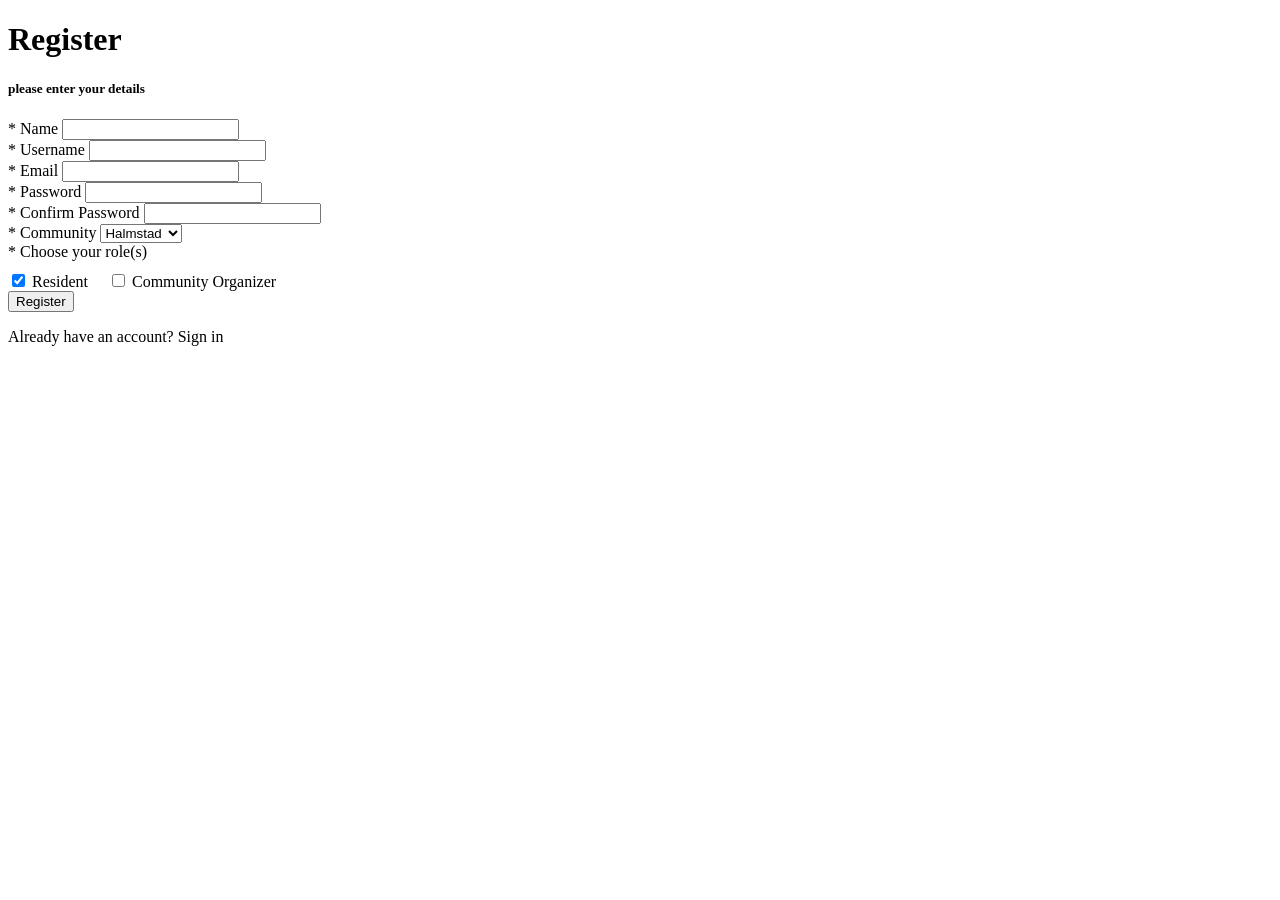
<file: src/main/resources/templates/register.html>
<!DOCTYPE html>
<html lang="en" xmlns:th="http://www.thymeleaf.org">
<head>
    <meta charset="UTF-8">
    <title>Register - LocalZero</title>
    <link rel="stylesheet" th:href="@{/styles.css}">

    <meta name="_csrf" th:content="${_csrf.token}"/>
    <meta name="_csrf_header" th:content="${_csrf.headerName}"/>
</head>
<body>

<form th:action="@{/auth/register}" method="post">
    <div class="center-screen-wrapper">


        <div class="box">
            <h1>Register</h1>
            <h5>please enter your details</h5>

            <div class="input-row">
                <div class="input-group">
                    <label for="name"><span class="required">*</span> Name</label>
                    <input type="text" id="name" name="name" required/>
                </div>
                <div class="input-group">
                    <label for="username"><span class="required">*</span> Username</label>
                    <input type="text" id="username" name="username" required/>
                </div>
            </div>

            <div class="input-group">
                <label for="email"><span class="required">*</span> Email</label>
                <input type="email" id="email" name="email" required/>
            </div>

            <div class="input-row">
                <div class="input-group">
                    <label for="password"><span class="required">*</span> Password</label>
                    <input type="password" id="password" name="password" required/>
                </div>
                <div class="input-group">
                    <label for="confirm"><span class="required">*</span> Confirm Password</label>
                    <input type="password" id="confirm" name="confirm" required/>
                </div>
            </div>

            <div class="input-group">
                <label for="community"><span class="required">*</span> Community</label>
                <select name="community" id="community">
                    <option value="Halmstad">Halmstad</option>
                    <option value="Trelleborg">Trelleborg</option>
                    <option value="Malmö">Malmö</option>
                </select>
            </div>

            <div class="input-group">
                <label><span class="required">*</span> Choose your role(s)</label>
                <div style="display: flex; gap: 20px; margin-top: 10px;">
                    <label class="remember-me">
                        <input type="checkbox" name="roles" value="RESIDENT" checked> Resident
                    </label>
                    <label class="remember-me">
                        <input type="checkbox" name="roles" value="REPRESENTATIVE"> Community Organizer
                    </label>
                </div>
            </div>

            <button type="submit" class="login-btn">Register</button>
            <p>Already have an account? <a id="signup" th:href="@{/auth/login}">Sign in</a></p>
        </div>
    </div>
</form>


</body>
</html>
</file>
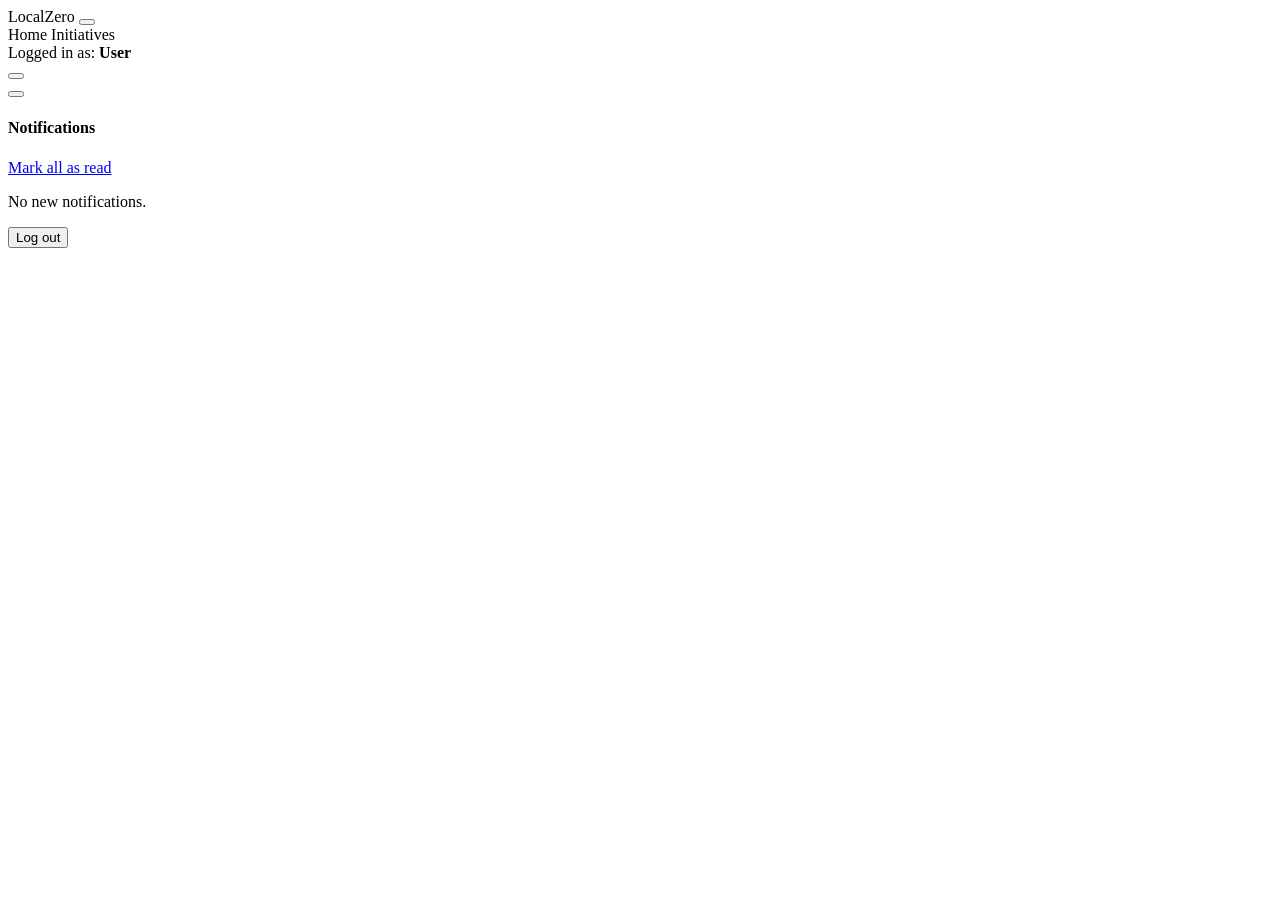
<file: src/main/resources/templates/fragments/navbar.html>
<!DOCTYPE html>
<html lang="en" xmlns:th="http://www.thymeleaf.org" xmlns:sec="http://www.thymeleaf.org/extras/spring-security">

<head>
    <meta charset="UTF-8">
    <title>LocalZero - Navbar</title>
    <link rel="stylesheet" th:href="@{/navbar.css}">
    <link rel="stylesheet" th:href="@{/css/messaging.css}">

    <meta name="_csrf" th:content="${_csrf.token}"/>
    <meta name="_csrf_header" th:content="${_csrf.headerName}"/>
</head>
<body>
<nav th:fragment="navbar" class="nav-container" sec:authorize="isAuthenticated()">
    <div class="nav-brand">
        <a th:href="@{/}" class="brand-logo">LocalZero</a>
        <button class="mobile-toggle" onclick="toggleMobileMenu()" aria-label="Toggle navigation">
            <span class="bar"></span>
            <span class="bar"></span>
            <span class="bar"></span>
        </button>
    </div>

    <div class="nav-content" id="navContent">
        <!-- Center Section: Primary Navigation (Always visible or in hamburger) -->
        <div class="nav-links">
            <a th:href="@{/}" class="nav-link">
                <i class="fas fa-home"></i> <span>Home</span>
            </a>
            <a th:href="@{/initiatives}" class="nav-link">
                <i class="fas fa-bullhorn"></i> <span>Initiatives</span>
            </a>
        </div>

        <!-- Right Section: User Actions & Auth -->
        <div class="nav-actions" sec:authorize="isAuthenticated()">
            <div class="user-greeting">
                Logged in as: <strong sec:authentication="name">User</strong>
            </div>

            <div class="action-icons">
                <button type="button" class="icon-btn messaging-trigger" onclick="openMessagingModal()" title="Messages">
                    <span id="message-badge" class="badge message-badge" style="display: none;">0</span>
                    <i class="fas fa-comment-dots"></i>
                </button>

                <div class="notification-wrapper">
                    <button class="icon-btn" id="bell-icon" title="Notifications">
                        <i class="fas fa-bell"></i>
                        <span id="unread-badge" class="badge" th:if="${unreadCount != null and unreadCount > 0}" th:text="${unreadCount}"></span>
                    </button>
                    
                    <div id="notification-dropdown" class="notification-dropdown hidden">
                        <div class="dropdown-header">
                            <h4>Notifications</h4>
                            <a href="#" id="mark-all-read">Mark all as read</a>
                        </div>
                        <div class="dropdown-body">
                            <div th:each="notif : ${recentNotifications}" class="notification-item" th:classappend="${!notif.read} ? 'unread' : ''">
                                <p th:text="${notif.message}"></p>
                                <span class="time" th:text="${#temporals.format(notif.createdAt, 'dd MMM HH:mm')}"></span>
                            </div>
                            <div th:if="${#lists.isEmpty(recentNotifications)}" class="notification-item">
                                <p>No new notifications.</p>
                            </div>
                        </div>
                    </div>
                </div>

                <a th:href="@{/profile}" class="icon-btn" title="My Profile">
                    <i class="fas fa-user-circle"></i>
                </a>
            </div>

            <form th:action="@{/logout}" method="post" class="logout-form">
                <button type="submit" class="logout-btn">Log out</button>
            </form>
        </div>
    </div>

    <div id="messagingModal" class="messaging-modal-overlay" aria-hidden="true">
        <div id="messagingContent" class="messaging-modal-content"></div>
    </div>

    <script th:src="@{/js/notification.js}" defer></script>
    <script th:src="@{/js/messaging.js}" defer></script>
    <script>
        function toggleMobileMenu() {
            const navContent = document.getElementById('navContent');
            navContent.classList.toggle('active');
            const toggle = document.querySelector('.mobile-toggle');
            toggle.classList.toggle('active');
        }
    </script>
</nav>

</body>
</html>
</file>
